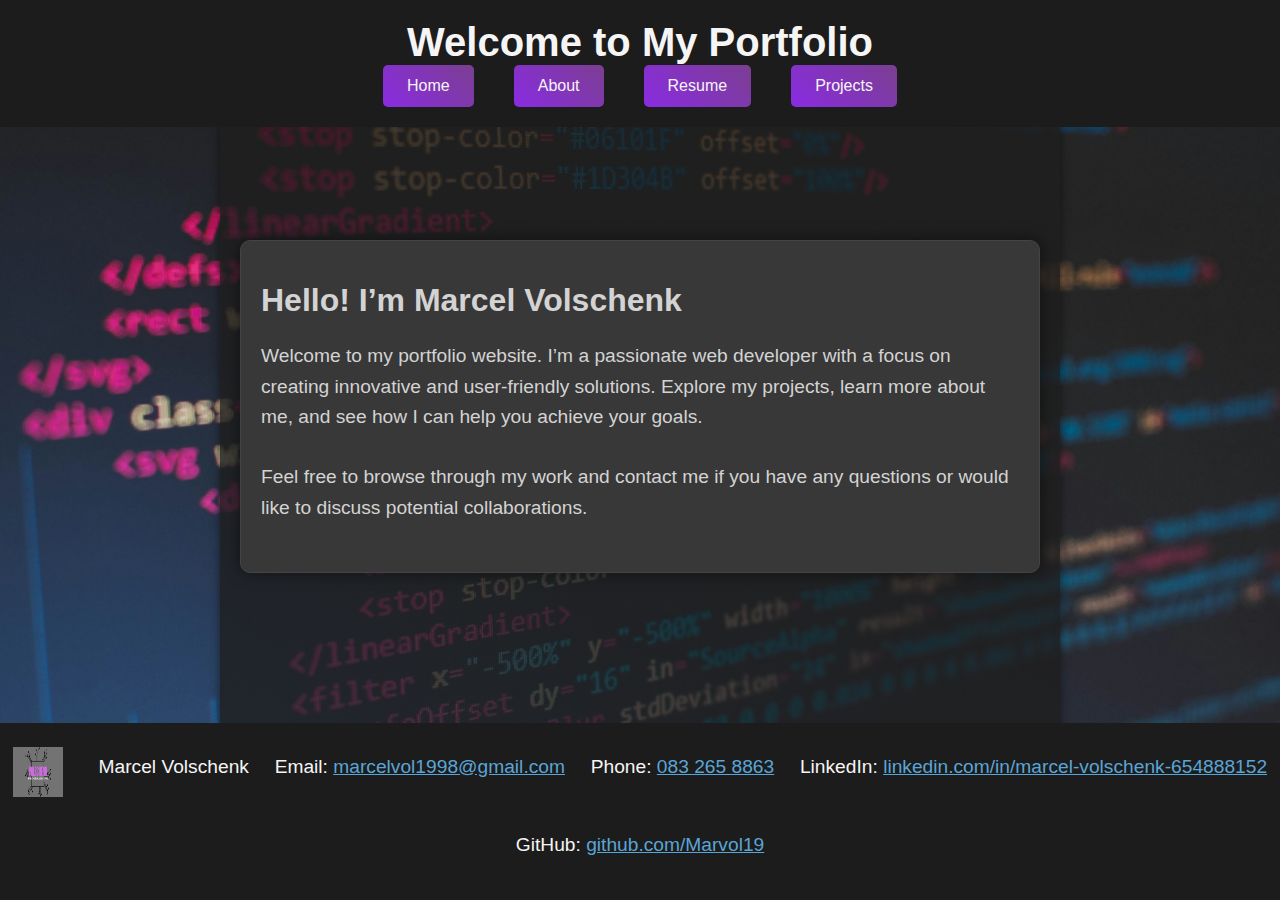
<file: index.html>
<!DOCTYPE html>
<html lang="en">
<head>
    <meta charset="UTF-8">
    <meta name="viewport" content="width=device-width, initial-scale=1.0">
    <link rel="stylesheet" href="css/main.css">
    <script src="js/main.js" defer></script>
    <title>Virtual CV Portfolio</title>
</head>
<body>
    <header>
        <h1>Welcome to My Portfolio</h1>
        <nav>
            <ul>
                <li><a href="index.html">Home</a></li>
                <li><a href="about.html">About</a></li>
                <li><a href="resume.html">Resume</a></li>
                <li><a href="projects.html">Projects</a></li>
            </ul>
        </nav>
    </header>
    <main>
        <div class="container">
            <h1>Hello! I’m Marcel Volschenk</h1>
            <p>Welcome to my portfolio website. I’m a passionate web developer with a focus on creating innovative and user-friendly solutions. Explore my projects, learn more about me, and see how I can help you achieve your goals.</p>
            <p>Feel free to browse through my work and contact me if you have any questions or would like to discuss potential collaborations.</p>
        </section>
        </div>
    </main>
    <footer>
        <div class="contact-info">
            <img src="assets/profile.jpg" alt="Profile Picture"> <!-- Path to your profile picture -->
            <p>Marcel Volschenk</p>
            <p>Email: <a href="mailto:yourname@example.com">marcelvol1998@gmail.com</a></p>
            <p>Phone: <a href="tel:+1234567890">083 265 8863</a></p>
            <p>LinkedIn: <a href="https://www.linkedin.com/in/yourname" target="_blank">linkedin.com/in/marcel-volschenk-654888152</a></p>
            <p>GitHub: <a href="https://github.com/yourusername" target="_blank">github.com/Marvol19</a></p>
        </div>
    </footer>
</body>
</html>
</file>
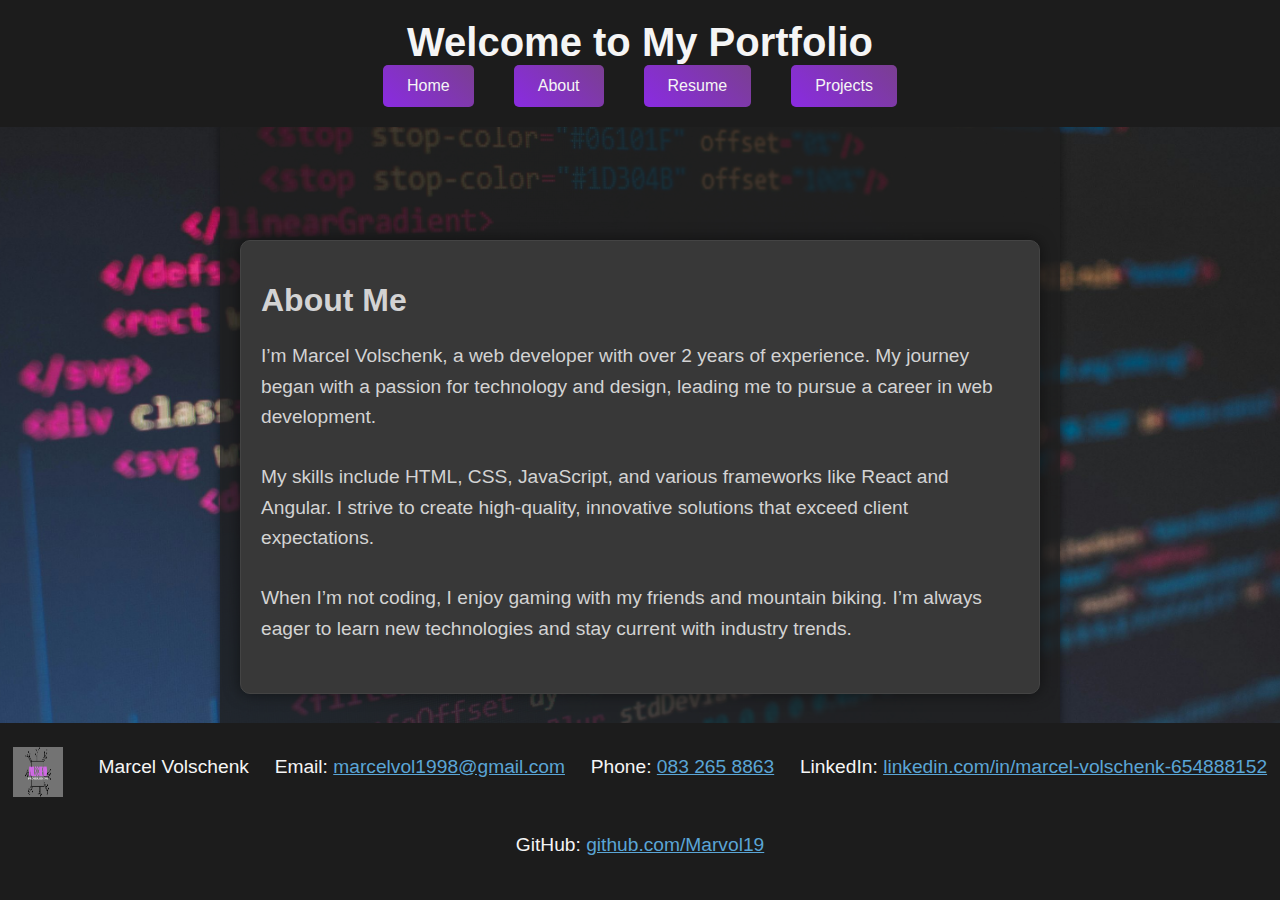
<file: about.html>
<!DOCTYPE html>
<html lang="en">
<head>
    <meta charset="UTF-8">
    <meta name="viewport" content="width=device-width, initial-scale=1.0">
    <link rel="stylesheet" href="css/main.css">
    <script src="js/main.js" defer></script>
    <title>About Me - Virtual CV Portfolio</title>
</head>
<body>
    <header>
        <h1>Welcome to My Portfolio</h1>
        <nav>
            <ul>
                <li><a href="index.html">Home</a></li>
                <li><a href="about.html">About</a></li>
                <li><a href="resume.html">Resume</a></li>
                <li><a href="projects.html">Projects</a></li>
            </ul>
        </nav>
    </header>
    <main>
        <div class="container">
            <h1>About Me</h1>
            <p>I’m Marcel Volschenk, a web developer with over 2 years of experience. My journey began with a passion for technology and design, leading me to pursue a career in web development.</p>
            <p>My skills include HTML, CSS, JavaScript, and various frameworks like React and Angular. I strive to create high-quality, innovative solutions that exceed client expectations.</p>
            <p>When I’m not coding, I enjoy gaming with my friends and mountain biking. I’m always eager to learn new technologies and stay current with industry trends.</p>
        </div>
    </main>
    <footer>
        <div class="contact-info">
            <img src="assets/profile.jpg" alt="Profile Picture"> <!-- Path to your profile picture -->
            <p>Marcel Volschenk</p>
            <p>Email: <a href="mailto:yourname@example.com">marcelvol1998@gmail.com</a></p>
            <p>Phone: <a href="tel:+1234567890">083 265 8863</a></p>
            <p>LinkedIn: <a href="https://www.linkedin.com/in/yourname" target="_blank">linkedin.com/in/marcel-volschenk-654888152</a></p>
            <p>GitHub: <a href="https://github.com/yourusername" target="_blank">github.com/Marvol19</a></p>
        </div>
    </footer>
</body>
</html>
</file>
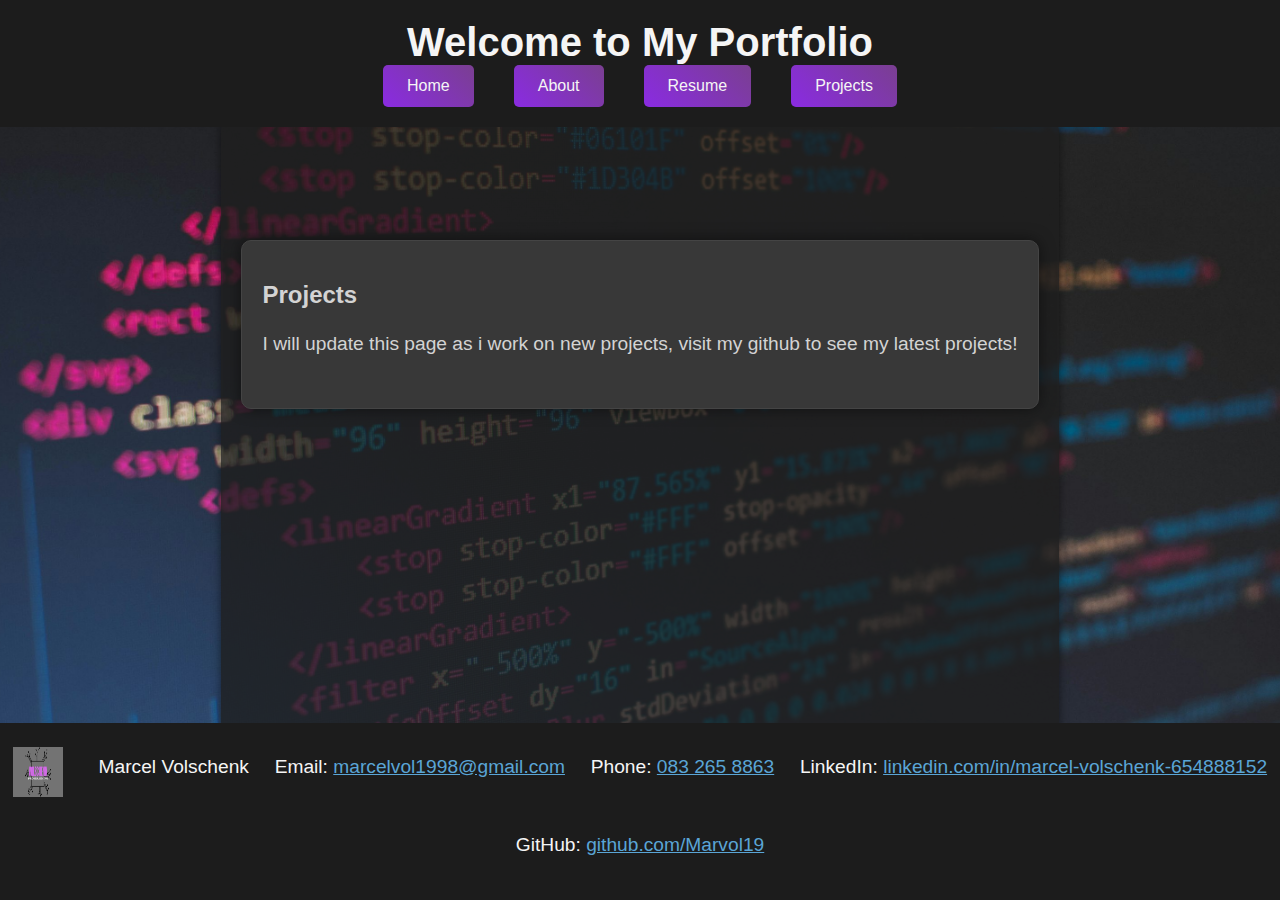
<file: projects.html>
<!DOCTYPE html>
<html lang="en">
<head>
    <meta charset="UTF-8">
    <meta name="viewport" content="width=device-width, initial-scale=1.0">
    <link rel="stylesheet" href="css/main.css">
    <script src="js/main.js" defer></script>
    <title>Projects - Virtual CV Portfolio</title>
</head>
<body>
    <header>
        <h1>Welcome to My Portfolio</h1>
        <nav>
            <ul>
                <li><a href="index.html">Home</a></li>
                <li><a href="about.html">About</a></li>
                <li><a href="resume.html">Resume</a></li>
                <li><a href="projects.html">Projects</a></li>
            </ul>
        </nav>
    </header>
    <main>
        <div class="container">
            <h2>Projects</h2>
            <p>I will update this page as i work on new projects, visit my github to see my latest projects!</p>
        </div>
    </main>
    <footer>
        <div class="contact-info">
            <img src="assets/profile.jpg" alt="Profile Picture"> <!-- Path to your profile picture -->
            <p>Marcel Volschenk</p>
            <p>Email: <a href="mailto:yourname@example.com">marcelvol1998@gmail.com</a></p>
            <p>Phone: <a href="tel:+1234567890">083 265 8863</a></p>
            <p>LinkedIn: <a href="https://www.linkedin.com/in/yourname" target="_blank">linkedin.com/in/marcel-volschenk-654888152</a></p>
            <p>GitHub: <a href="https://github.com/yourusername" target="_blank">github.com/Marvol19</a></p>
        </div>
    </footer>
</body>
</html>
</file>
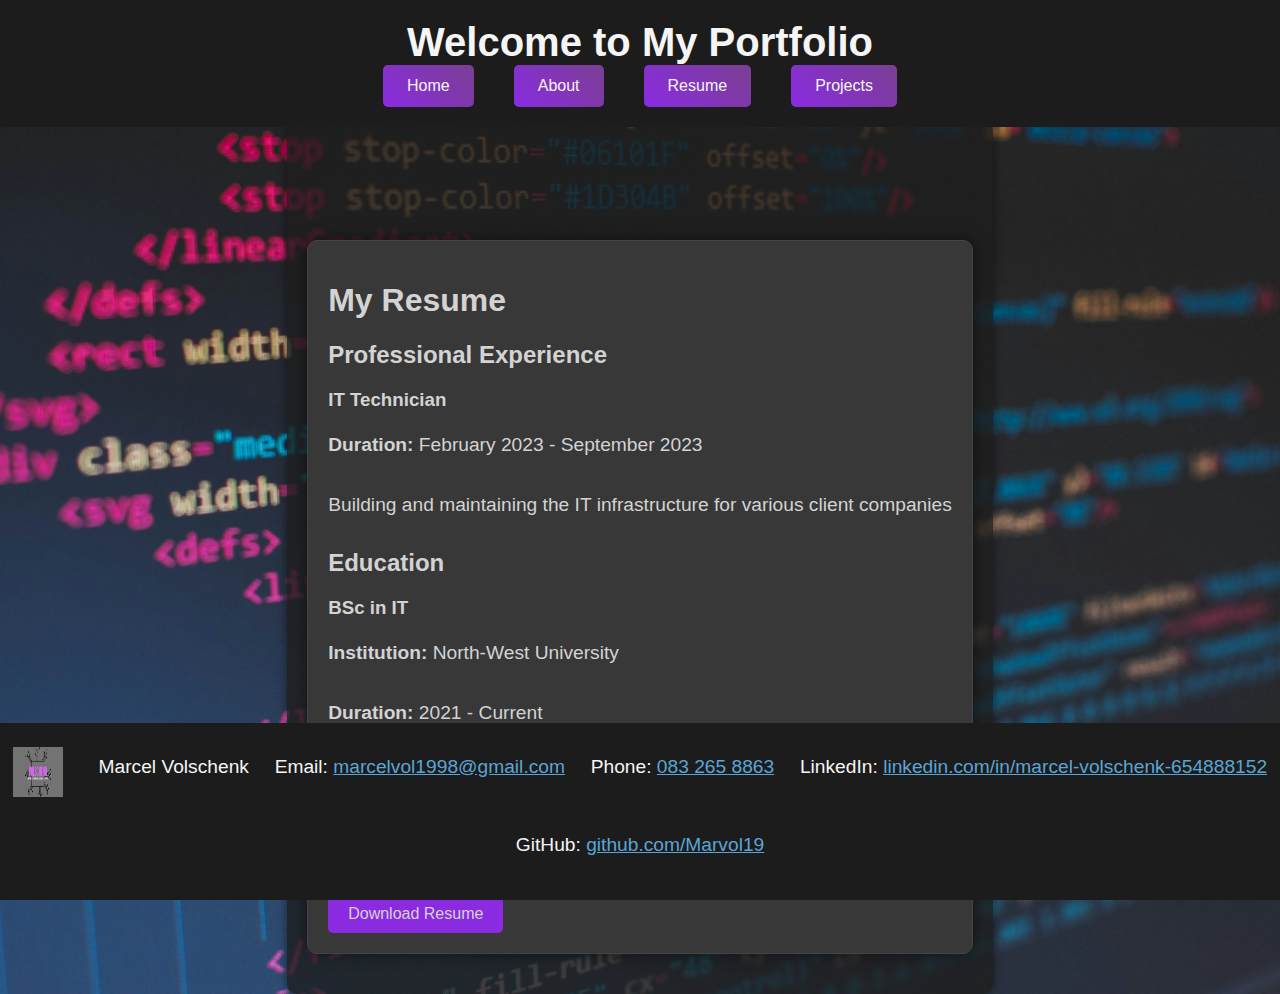
<file: resume.html>
<!DOCTYPE html>
<html lang="en">
<head>
    <meta charset="UTF-8">
    <meta name="viewport" content="width=device-width, initial-scale=1.0">
    <link rel="stylesheet" href="css/main.css">
    <script src="js/main.js" defer></script>
    <title>Resume - Virtual CV Portfolio</title>
</head>
<body>
    <header>
        <h1>Welcome to My Portfolio</h1>
        <nav>
            <ul>
                <li><a href="index.html">Home</a></li>
                <li><a href="about.html">About</a></li>
                <li><a href="resume.html">Resume</a></li>
                <li><a href="projects.html">Projects</a></li>
            </ul>
        </nav>
    </header>
    <main>
        <div class="container">
            <h1>My Resume</h1>
            <h2>Professional Experience</h2>
            <div class="experience">
                <h3>IT Technician</h3>
                <p><strong>Duration:</strong> February 2023 - September 2023</p>
                <p>Building and maintaining the IT infrastructure for various client companies</p>
            </div>
 
            <h2>Education</h2>
            <div class="education">
                <h3>BSc in IT</h3>
                <p><strong>Institution:</strong> North-West University</p>
                <p><strong>Duration:</strong> 2021 - Current</p>
            </div>

            <h2>Skills</h2>
            <ul>
                <li>Python</li>
                <li>Java</li>
                <li>Web development</li>
            </ul>
            <a href="assets/Resume.pdf" class="download-btn" download>Download Resume</a>
        </div>
    </main>
    <footer>
        <div class="contact-info">
            <img src="assets/profile.jpg" alt="Profile Picture"> <!-- Path to your profile picture -->
            <p>Marcel Volschenk</p>
            <p>Email: <a href="mailto:yourname@example.com">marcelvol1998@gmail.com</a></p>
            <p>Phone: <a href="tel:+1234567890">083 265 8863</a></p>
            <p>LinkedIn: <a href="https://www.linkedin.com/in/yourname" target="_blank">linkedin.com/in/marcel-volschenk-654888152</a></p>
            <p>GitHub: <a href="https://github.com/yourusername" target="_blank">github.com/Marvol19</a></p>
        </div>
    </footer>
</body>
</html>
</file>
<file: css/main.css>
body {
    font-family: Arial, sans-serif;
    margin: 0;
    padding: 0;
    background-color: #2e2e2e; /* Charcoal background */
    color: #d3d3d3; /* Lighter text */
    background-image: url('../assets/background.jpeg'); /* Path to your background image */
    background-repeat: no-repeat;
    background-position: center;
    background-size: cover;
    display: flex;
    flex-direction: column;
    min-height: 100vh;
}

header {
    background-color: #1c1c1c; /* Slightly darker header */
    color: #f5f5f5;
    padding: 20px 0; /* Adjust padding as needed */
    text-align: center;
    background-size: cover;
    background-position: center;
    position: fixed;
    top: 0;
    width: 100%;
    z-index: 1000; /* Ensures the header stays above other content */
}

header h1 {
    margin: 0;
    font-size: 2.5em; /* Reduced heading size */
    font-weight: 700; /* Bold heading */
}

nav ul {
    list-style: none;
    padding: 0;
    margin: 0;
    display: flex;
    justify-content: center;
}

nav ul li {
    margin: 0 20px; /* Increase spacing between menu items */
}

nav ul li a {
    display: inline-block;
    padding: 12px 24px; /* Larger button padding */
    color: #f5f5f5; /* Light text for links */
    text-decoration: none;
    background: linear-gradient(45deg, #8a2be2, #7a3f91); /* Gradient background */
    border-radius: 5px;
    transition: background-color 0.3s ease, transform 0.2s ease; /* Smooth transitions */
}

nav ul li a:hover {
    background: linear-gradient(45deg, #9370db, #6a2c77); /* Lighter gradient on hover */
    transform: translateY(-2px); /* Lift effect */
}

main {
    margin-top: 120px; /* Ensure this is equal to or greater than the header height */
    padding: 20px;
    background-color: #1e1e1e;
    border-radius: 10px;
    box-shadow: 0 0 10px rgba(0, 0, 0, 0.5);
    max-width: 800px; /* Adjust the maximum width to make the content thinner */
    margin-left: auto; /* Center the content horizontally */
    margin-right: auto;
    position: relative; /* Ensure main content stays above background image */
    z-index: 1;
    background-color: rgba(30, 30, 30, 0.8); /* Semi-transparent background for main content */
    flex: 1; /* Ensure main content expands to fill available space */
}

.container {
    margin: 100px auto 20px; /* Top margin to account for fixed header and center horizontally */
    padding: 20px;
    max-width: 800px; /* Max width for content */
    background-color: #383838; /* Darker background for the container */
    border-radius: 10px;
    box-shadow: 0 0 15px rgba(0, 0, 0, 0.5); /* Increased shadow */
    border: 1px solid #444; /* Border for the frame effect */
}

footer {
    background-color: #1c1c1c; /* Slightly darker footer */
    color: #f5f5f5;
    text-align: center;
    padding: 10px 0; /* Reduced padding for a more compact footer */
    position: fixed;
    bottom: 0;
    width: 100%;
    z-index: 1000; /* Ensures the footer stays above other content */
}

footer .contact-info {
    display: flex;
    justify-content: space-around;
    align-items: center;
    flex-wrap: wrap;
}

footer .contact-info img {
    width: 50px;
    height: 50px;
    margin-right: 10px;
}

footer .contact-info div {
    display: flex;
    align-items: center;
    margin: 5px 0;
}

a {
    color: #5aa5d6; /* Light blue for links */
    text-decoration: underline; /* Underline links */
}

a:hover {
    color: #82c4e7; /* Lighter blue for hovered links */
    text-decoration: none; /* Remove underline on hover */
}

p {
    font-size: 1.2em;
    line-height: 1.6em;
    margin-bottom: 1.5em; /* Add spacing between paragraphs */
}

h2, h3, h4, h5, h6 {
    margin-top: 20px; /* Add spacing above subheadings */
}

/* Fade-In CSS */
.fade-in {
    opacity: 0;
    transition: opacity 1s ease-out;
}

.fade-in.appear {
    opacity: 1;
}

/* Button Hover Animation */
nav ul li a {
    transition: background-color 0.3s ease, transform 0.2s ease; /* Smooth transitions */
}

/* Scroll-to-Top Button CSS */
.scroll-top-btn {
    position: fixed;
    bottom: 20px;
    right: 20px;
    background-color: #8a2be2;
    color: #fff;
    border: none;
    border-radius: 5px;
    padding: 10px;
    cursor: pointer;
    display: none;
    transition: opacity 0.3s ease;
}

.scroll-top-btn.show {
    display: block;
}

.scroll-top-btn:hover {
    background-color: #9370db;
}

.download-btn {
    display: inline-block;
    padding: 10px 20px;
    color: #d3d3d3; /* Lighter text for links */
    text-decoration: none;
    background-color: #8a2be2; /* More purple color */
    border-radius: 5px;
    transition: background-color 0.3s ease;
    margin-top: 20px;
}

.download-btn:hover {
    background-color: #9370db; /* Lighter purple on hover */
}
</file>
